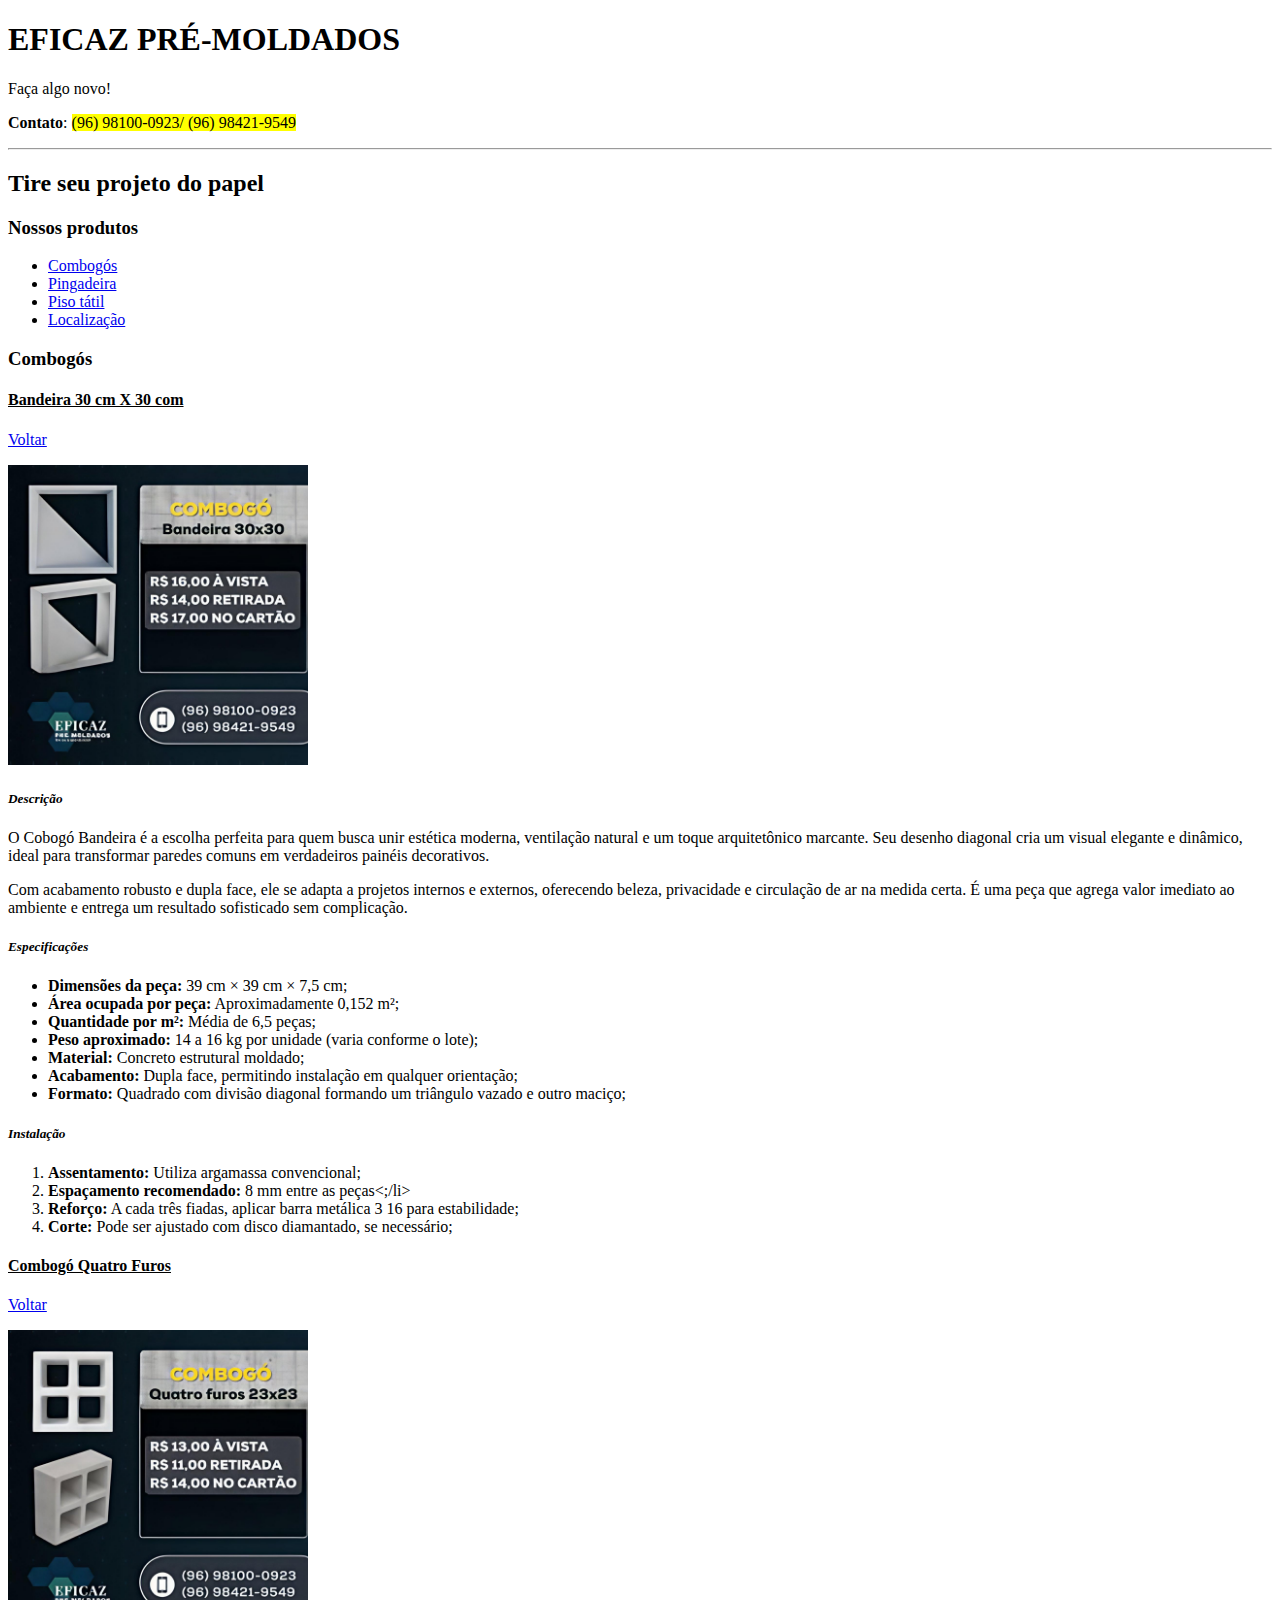
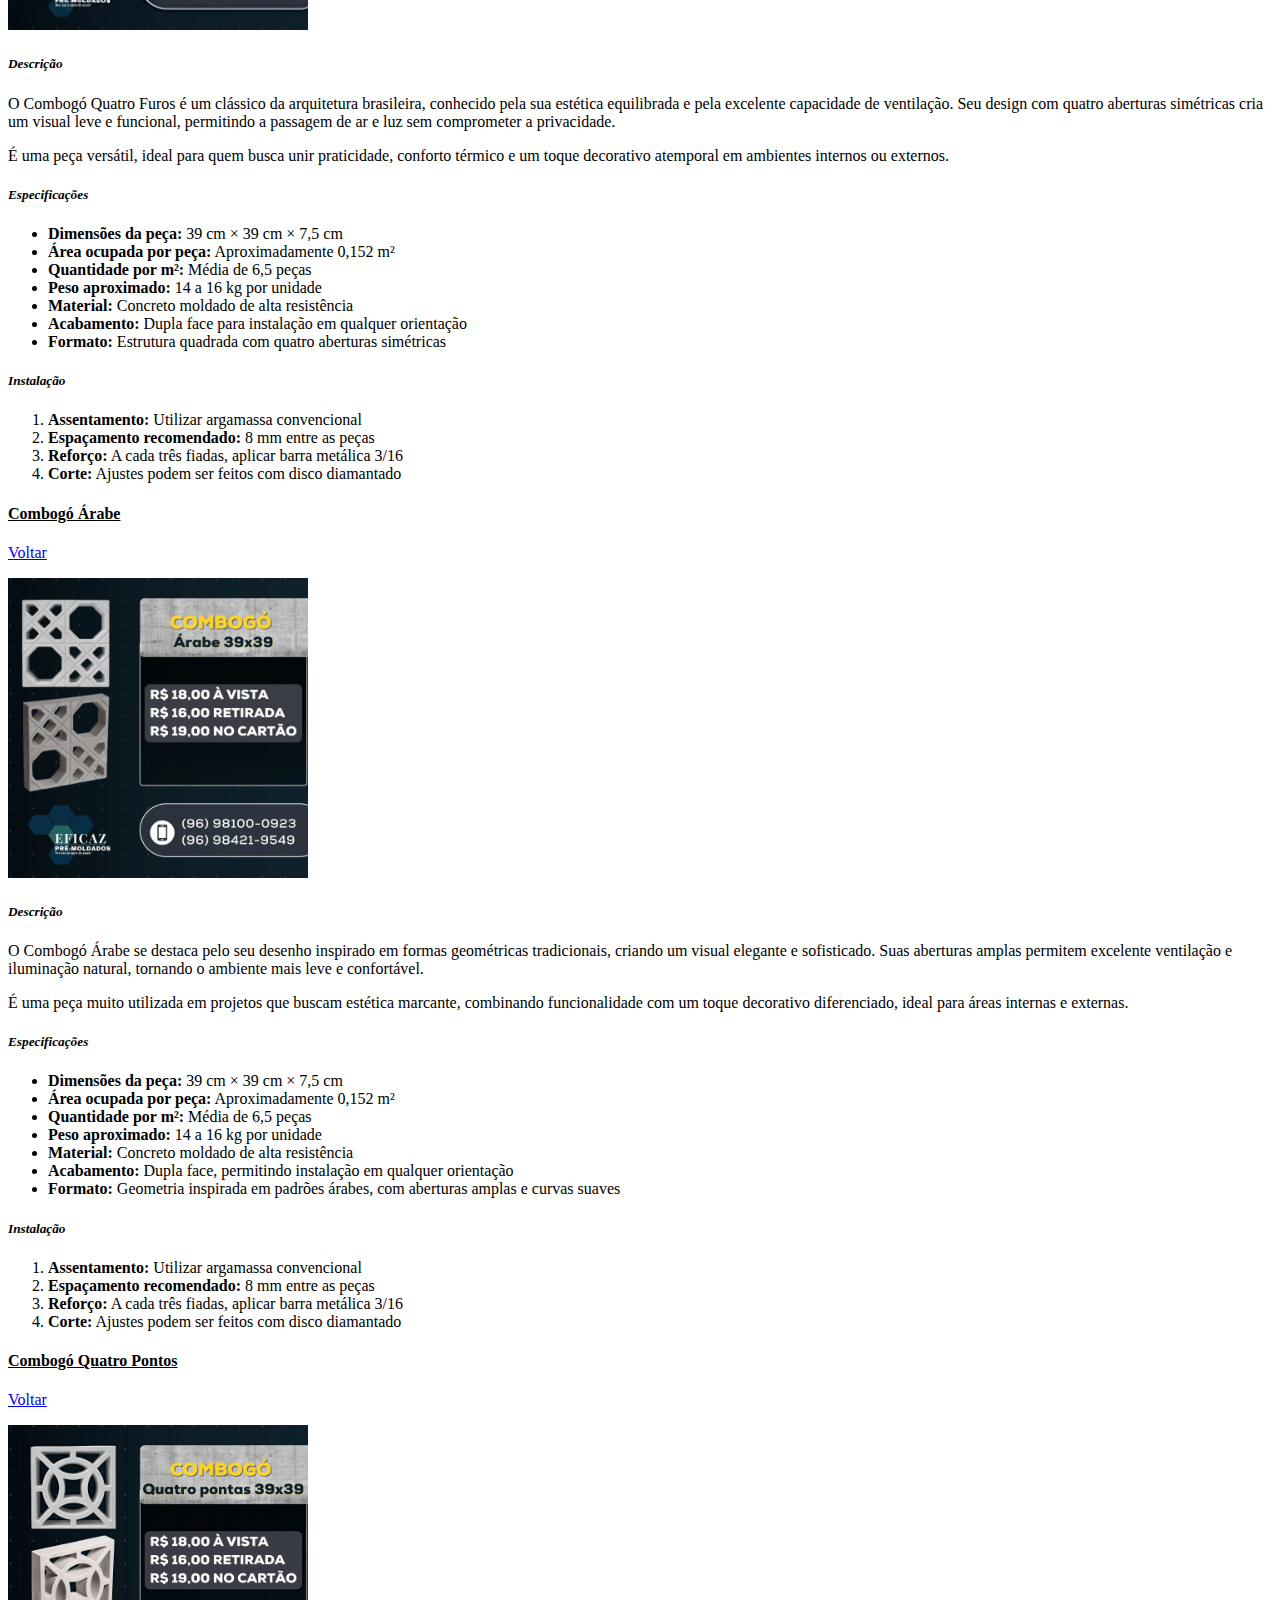
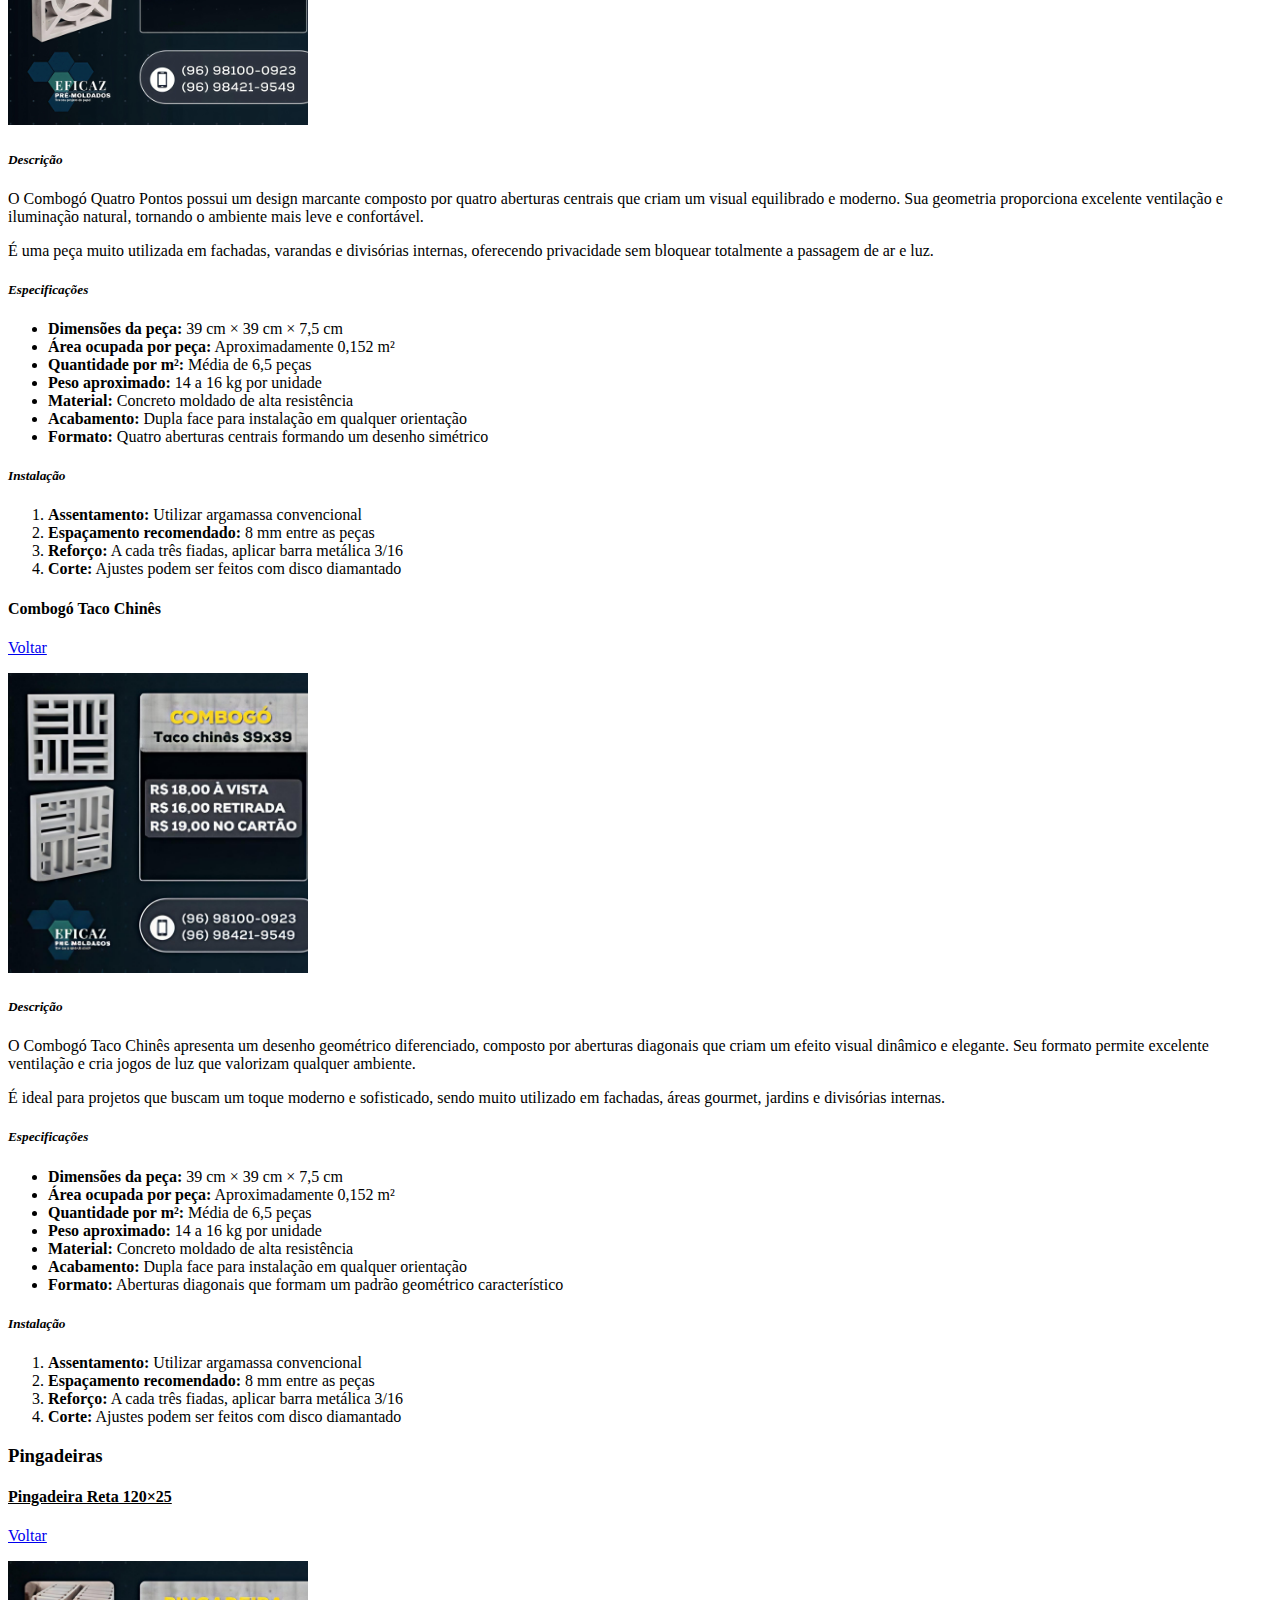
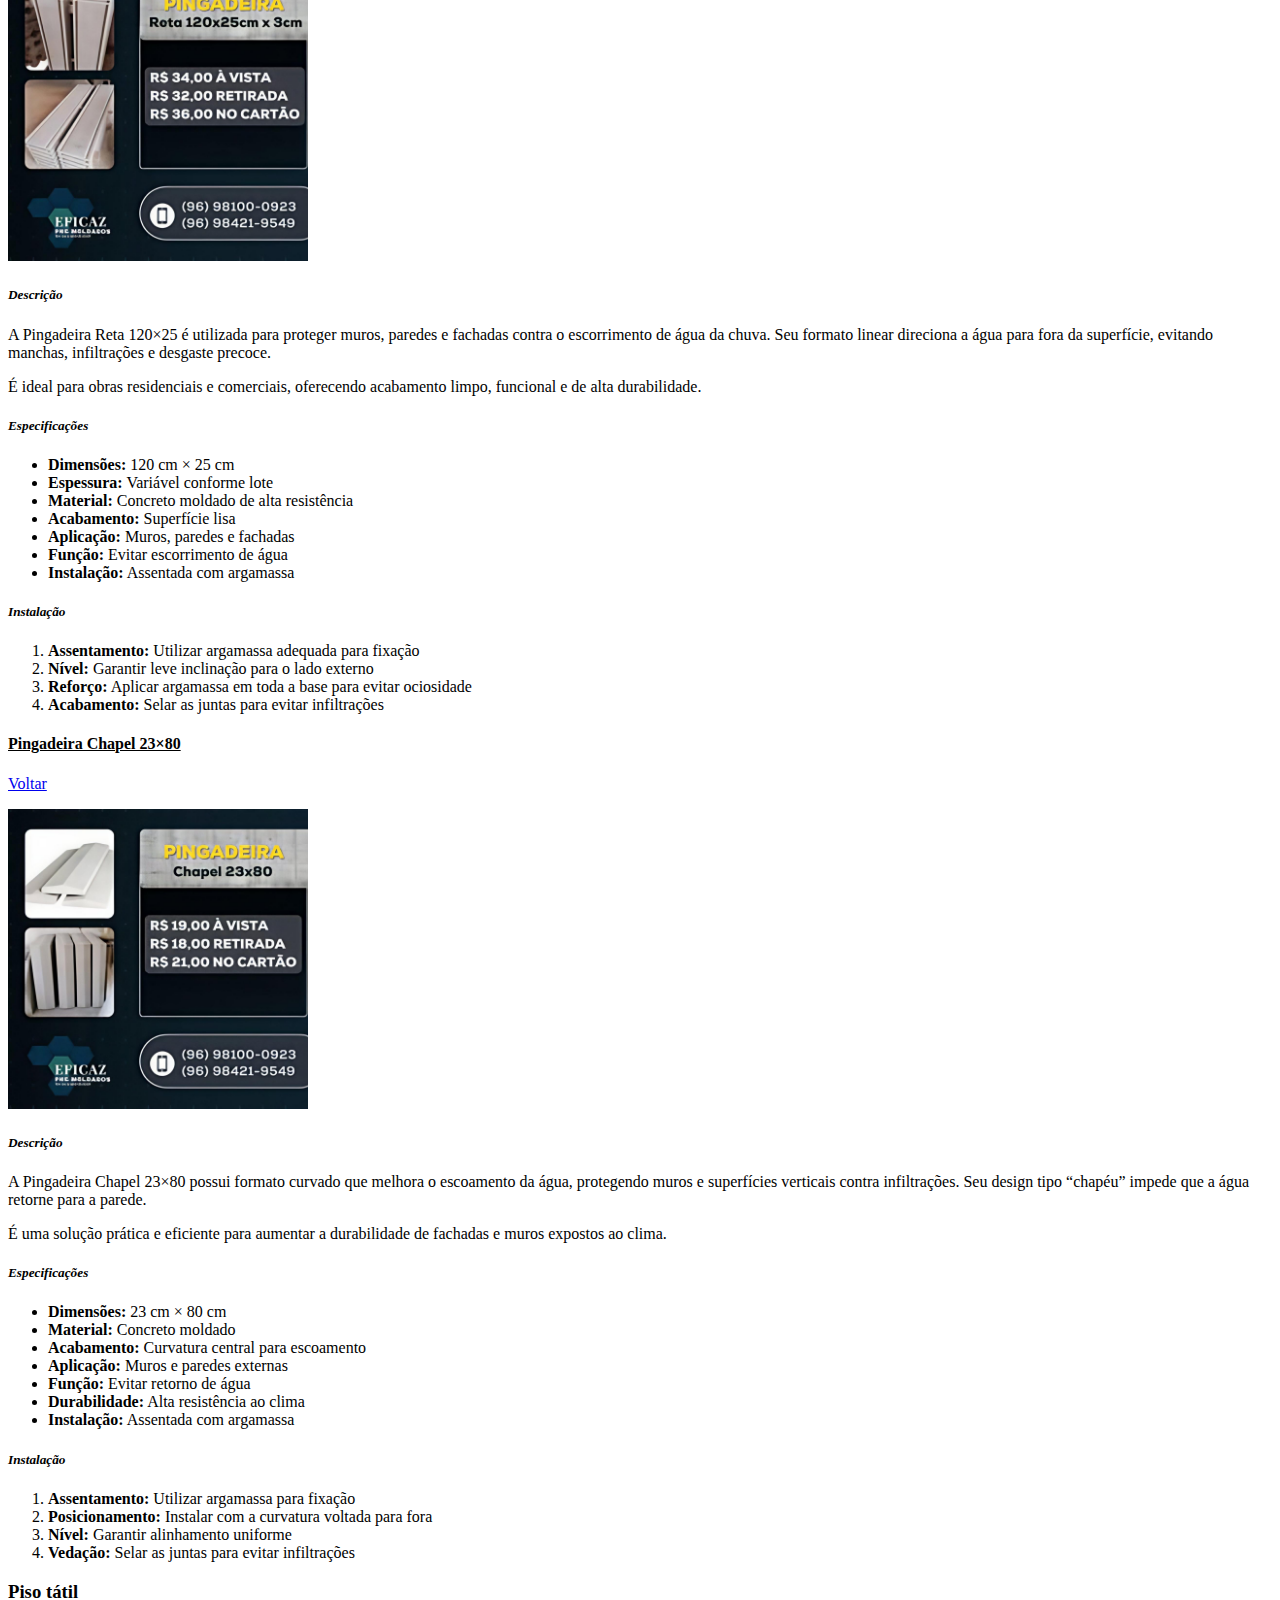
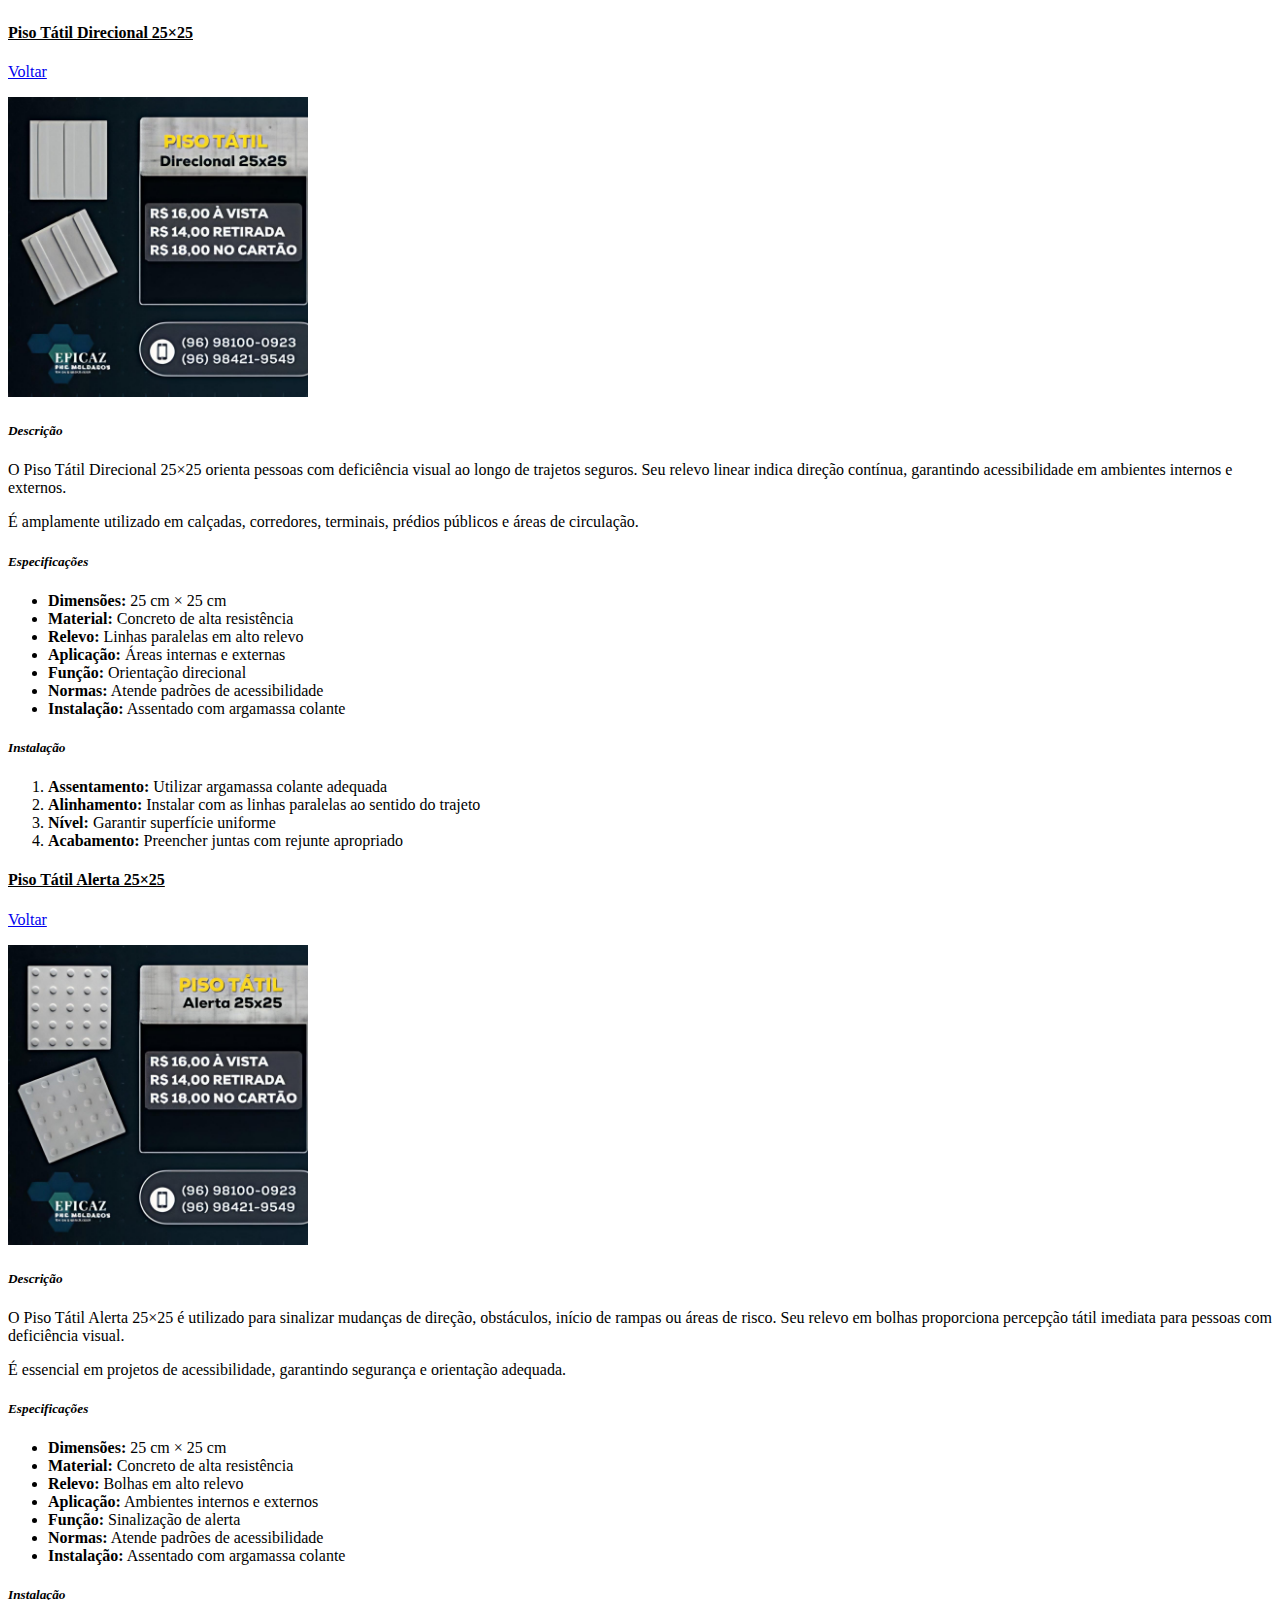
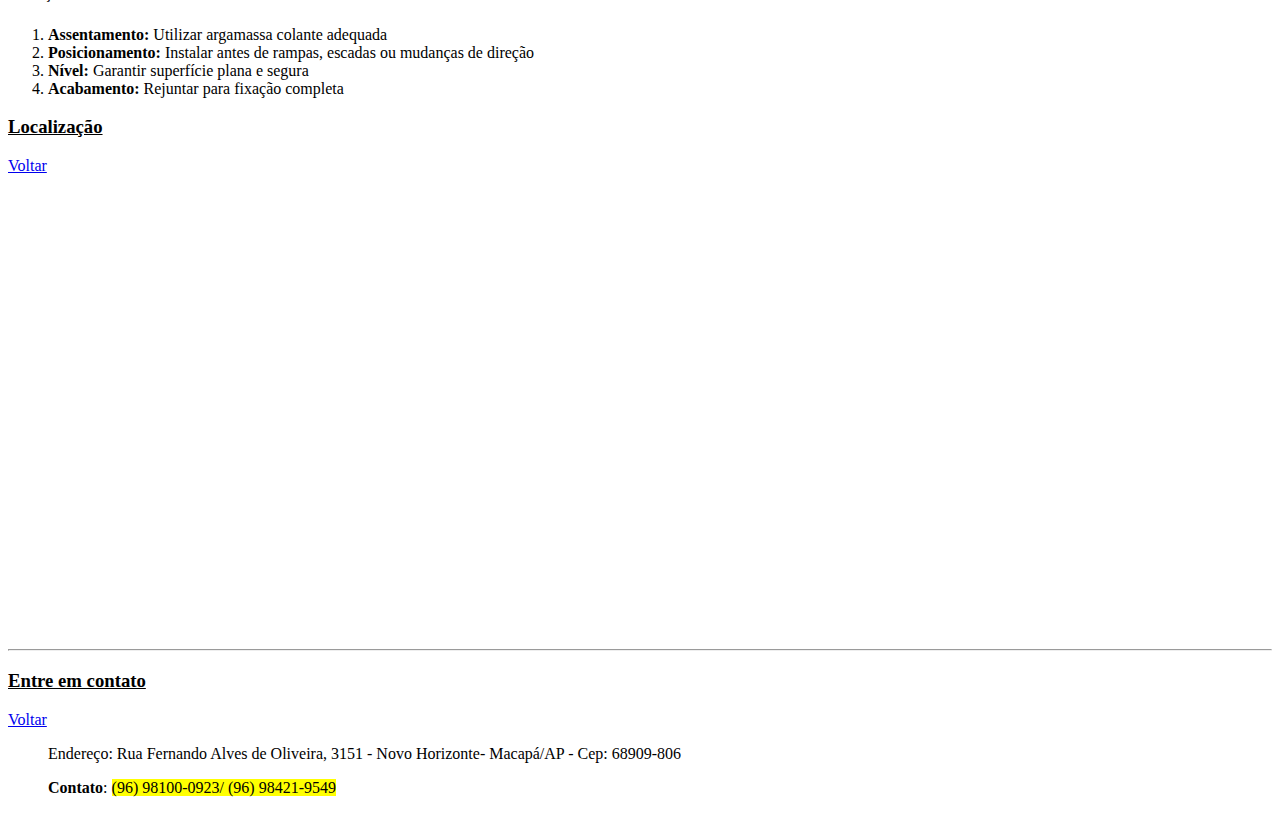
<file: index.html>
<!DOCTYPE html>
<html lang="pt-BR">
<head>
    <meta charset="UTF-8">
    <meta name="viewport" content="width=device-width, initial-scale=1.0">
    <title>Eficaz Pré-moldados</title>
</head>
<body>
    <h1 id="inicio">EFICAZ PRÉ-MOLDADOS</h1>
    <p>Faça algo novo!</p>
    <p><strong>Contato</strong>: <mark>(96) 98100-0923/ (96) 98421-9549</mark></p>
    
    <hr>
    <h2>Tire seu projeto do papel</h2>
        <h3>Nossos produtos</h3>

            <ul>
                <li><a href="#combogo">Combogós</a></li>
                <li><a href="#pingadeira">Pingadeira</a></li>
                <li><a href="#piso">Piso tátil</a></li>
                <li><a href="#local">Localização</a></li>
            </ul>
        <h3 id="combogo">Combogós</h3>
            
            <h4><u>Bandeira 30 cm X 30 com</u></h4>
            <p><a href="#inicio">Voltar</a></p>
            <img src="imagens/Bandeira30cmX30cm.JPG" width="300" height="300" alt="">
                <h5><i>Descrição</i></h5>
                    <P>O Cobogó Bandeira é a escolha perfeita para quem busca unir estética moderna, ventilação natural e um toque arquitetônico marcante. Seu desenho diagonal cria um visual elegante e dinâmico, ideal para transformar paredes comuns em verdadeiros painéis decorativos.
                    </P>
                    <P>Com acabamento robusto e dupla face, ele se adapta a projetos internos e externos, oferecendo beleza, privacidade e circulação de ar na medida certa. É uma peça que agrega valor imediato ao ambiente e entrega um resultado sofisticado sem complicação. 
                    </P>
                <h5><i>Especificações</i></h5>
                    <ul>
                        <li><strong>Dimensões da peça:</strong> 39 cm × 39 cm × 7,5 cm;</li>
                        <li><strong>Área ocupada por peça:</strong> Aproximadamente 0,152 m²;</li>
                        <li><strong>Quantidade por m²:</strong> Média de 6,5 peças;</li>
                        <li><strong>Peso aproximado:</strong> 14 a 16 kg por unidade (varia conforme o lote); </li>
                        <li><strong>Material:</strong> Concreto estrutural moldado;</li>
                        <li><strong>Acabamento:</strong> Dupla face, permitindo instalação em qualquer orientação;</li>
                        <li><strong>Formato:</strong> Quadrado com divisão diagonal formando um triângulo vazado e outro maciço;</li>
                    </ul>
                <h5><i>Instalação</i></h5>
                    <ol>
                        <li><strong>Assentamento:</strong> Utiliza argamassa convencional;</li>
                        <li><strong>Espaçamento recomendado:</strong> 8 mm entre as peças<;/li>
                        <li><strong>Reforço:</strong> A cada três fiadas, aplicar barra metálica 3 16 para estabilidade;</li>
                        <li><strong>Corte:</strong> Pode ser ajustado com disco diamantado, se necessário;</li>
                    </ol>


                
            <h4><u>Combogó Quatro Furos</u></h4>
            <p><a href="#inicio">Voltar</a></p>
                <img src="imagens/quatroFuros.JPG" width="300" height="300" alt="">
                <h5><i>Descrição</i></h5>
                    <p>O Combogó Quatro Furos é um clássico da arquitetura brasileira, conhecido pela sua estética equilibrada e pela excelente capacidade de ventilação. Seu design com quatro aberturas simétricas cria um visual leve e funcional, permitindo a passagem de ar e luz sem comprometer a privacidade.</p>
                    <p>É uma peça versátil, ideal para quem busca unir praticidade, conforto térmico e um toque decorativo atemporal em ambientes internos ou externos.</p>

                <h5><I>Especificações</I></h5>
                    <ul>
                        <li><strong>Dimensões da peça:</strong> 39 cm × 39 cm × 7,5 cm</li>
                        <li><strong>Área ocupada por peça:</strong> Aproximadamente 0,152 m²</li>
                        <li><strong>Quantidade por m²:</strong> Média de 6,5 peças</li>
                        <li><strong>Peso aproximado:</strong> 14 a 16 kg por unidade</li>
                        <li><strong>Material:</strong> Concreto moldado de alta resistência</li>
                        <li><strong>Acabamento:</strong> Dupla face para instalação em qualquer orientação</li>
                        <li><strong>Formato:</strong> Estrutura quadrada com quatro aberturas simétricas</li>
                    </ul>

                <h5><I>Instalação</I></h5>
                    <ol>
                        <li><strong>Assentamento:</strong> Utilizar argamassa convencional</li>
                        <li><strong>Espaçamento recomendado:</strong> 8 mm entre as peças</li>
                        <li><strong>Reforço:</strong> A cada três fiadas, aplicar barra metálica 3/16</li>
                        <li><strong>Corte:</strong> Ajustes podem ser feitos com disco diamantado</li>
                    </ol>

            
            <h4><u>Combogó Árabe</u></h4>
            <p><a href="#inicio">Voltar</a></p>
                    <img src="imagens/arabe.JPG" width="300" height="300" alt="">
                <h5><I>Descrição</I></h5>
                    <p>O Combogó Árabe se destaca pelo seu desenho inspirado em formas geométricas tradicionais, criando um visual elegante e sofisticado. Suas aberturas amplas permitem excelente ventilação e iluminação natural, tornando o ambiente mais leve e confortável.</p>
                    <p>É uma peça muito utilizada em projetos que buscam estética marcante, combinando funcionalidade com um toque decorativo diferenciado, ideal para áreas internas e externas.</p>

                <h5><I>Especificações</I></h5>
                    <ul>
                        <li><strong>Dimensões da peça:</strong> 39 cm × 39 cm × 7,5 cm</li>
                        <li><strong>Área ocupada por peça:</strong> Aproximadamente 0,152 m²</li>
                        <li><strong>Quantidade por m²:</strong> Média de 6,5 peças</li>
                        <li><strong>Peso aproximado:</strong> 14 a 16 kg por unidade</li>
                        <li><strong>Material:</strong> Concreto moldado de alta resistência</li>
                        <li><strong>Acabamento:</strong> Dupla face, permitindo instalação em qualquer orientação</li>
                        <li><strong>Formato:</strong> Geometria inspirada em padrões árabes, com aberturas amplas e curvas suaves</li>
                    </ul>

                <h5><I>Instalação</I></h5>
                    <ol>
                        <li><strong>Assentamento:</strong> Utilizar argamassa convencional</li>
                        <li><strong>Espaçamento recomendado:</strong> 8 mm entre as peças</li>
                        <li><strong>Reforço:</strong> A cada três fiadas, aplicar barra metálica 3/16</li>
                        <li><strong>Corte:</strong> Ajustes podem ser feitos com disco diamantado</li>
                    </ol>        

            <h4><u>Combogó Quatro Pontos</u></h4>
            <p><a href="#inicio">Voltar</a></p>
                    <img src="imagens/quatroPontos.JPG" width="300" height="300" alt="">
                <h5><I>Descrição</I></h5>
                    <p>O Combogó Quatro Pontos possui um design marcante composto por quatro aberturas centrais que criam um visual equilibrado e moderno. Sua geometria proporciona excelente ventilação e iluminação natural, tornando o ambiente mais leve e confortável.</p>
                    <p>É uma peça muito utilizada em fachadas, varandas e divisórias internas, oferecendo privacidade sem bloquear totalmente a passagem de ar e luz.</p>

                <h5><I>Especificações</I></h5>
                    <ul>
                        <li><strong>Dimensões da peça:</strong> 39 cm × 39 cm × 7,5 cm</li>
                        <li><strong>Área ocupada por peça:</strong> Aproximadamente 0,152 m²</li>
                        <li><strong>Quantidade por m²:</strong> Média de 6,5 peças</li>
                        <li><strong>Peso aproximado:</strong> 14 a 16 kg por unidade</li>
                        <li><strong>Material:</strong> Concreto moldado de alta resistência</li>
                        <li><strong>Acabamento:</strong> Dupla face para instalação em qualquer orientação</li>
                        <li><strong>Formato:</strong> Quatro aberturas centrais formando um desenho simétrico</li>
                    </ul>

                <h5><I>Instalação</I></h5>
                    <ol>
                        <li><strong>Assentamento:</strong> Utilizar argamassa convencional</li>
                        <li><strong>Espaçamento recomendado:</strong> 8 mm entre as peças</li>
                        <li><strong>Reforço:</strong> A cada três fiadas, aplicar barra metálica 3/16</li>
                        <li><strong>Corte:</strong> Ajustes podem ser feitos com disco diamantado</li>
                    </ol>
            
            <h4>Combogó Taco Chinês</h4>
            <p><a href="#inicio">Voltar</a></p>
                    <img src="imagens/tacoChines.JPG" width="300" height="300" alt="">
                <h5><i>Descrição</i></h5>
                    <p>O Combogó Taco Chinês apresenta um desenho geométrico diferenciado, composto por aberturas diagonais que criam um efeito visual dinâmico e elegante. Seu formato permite excelente ventilação e cria jogos de luz que valorizam qualquer ambiente.</p>
                    <p>É ideal para projetos que buscam um toque moderno e sofisticado, sendo muito utilizado em fachadas, áreas gourmet, jardins e divisórias internas.</p>

                <h5><i>Especificações</i></h5>
                    <ul>
                        <li><strong>Dimensões da peça:</strong> 39 cm × 39 cm × 7,5 cm</li>
                        <li><strong>Área ocupada por peça:</strong> Aproximadamente 0,152 m²</li>
                        <li><strong>Quantidade por m²:</strong> Média de 6,5 peças</li>
                        <li><strong>Peso aproximado:</strong> 14 a 16 kg por unidade</li>
                        <li><strong>Material:</strong> Concreto moldado de alta resistência</li>
                        <li><strong>Acabamento:</strong> Dupla face para instalação em qualquer orientação</li>
                        <li><strong>Formato:</strong> Aberturas diagonais que formam um padrão geométrico característico</li>
                    </ul>

                <h5><i>Instalação</i></h5>
                    <ol>
                        <li><strong>Assentamento:</strong> Utilizar argamassa convencional</li>
                        <li><strong>Espaçamento recomendado:</strong> 8 mm entre as peças</li>
                        <li><strong>Reforço:</strong> A cada três fiadas, aplicar barra metálica 3/16</li>
                        <li><strong>Corte:</strong> Ajustes podem ser feitos com disco diamantado</li>
                    </ol>
        <h3 id="pingadeira">Pingadeiras</h3>
                
            <h4><u>Pingadeira Reta 120×25</u></h4>
            <p><a href="#inicio">Voltar</a></p>
                    <img src="imagens/pingadeiraReta.JPG" width="300" height="300" alt="">
                <h5><i>Descrição</i></h5>
                    <p>A Pingadeira Reta 120×25 é utilizada para proteger muros, paredes e fachadas contra o escorrimento de água da chuva. Seu formato linear direciona a água para fora da superfície, evitando manchas, infiltrações e desgaste precoce.</p>
                    <p>É ideal para obras residenciais e comerciais, oferecendo acabamento limpo, funcional e de alta durabilidade.</p>

                <h5><i>Especificações</i></h5>
                    <ul>
                        <li><strong>Dimensões:</strong> 120 cm × 25 cm</li>
                        <li><strong>Espessura:</strong> Variável conforme lote</li>
                        <li><strong>Material:</strong> Concreto moldado de alta resistência</li>
                        <li><strong>Acabamento:</strong> Superfície lisa</li>
                        <li><strong>Aplicação:</strong> Muros, paredes e fachadas</li>
                        <li><strong>Função:</strong> Evitar escorrimento de água</li>
                        <li><strong>Instalação:</strong> Assentada com argamassa</li>
                    </ul>

                <h5><i>Instalação</i></h5>
                    <ol>
                        <li><strong>Assentamento:</strong> Utilizar argamassa adequada para fixação</li>
                        <li><strong>Nível:</strong> Garantir leve inclinação para o lado externo</li>
                        <li><strong>Reforço:</strong> Aplicar argamassa em toda a base para evitar ociosidade</li>
                        <li><strong>Acabamento:</strong> Selar as juntas para evitar infiltrações</li>
                    </ol>
                
            <h4><u>Pingadeira Chapel 23×80</u></h4>
            <p><a href="#inicio">Voltar</a></p>
                    <img src="imagens/pingadeiraChapeu.JPG" width="300" height="300" alt="">
                <h5><i>Descrição</i></h5>
                    <p>A Pingadeira Chapel 23×80 possui formato curvado que melhora o escoamento da água, protegendo muros e superfícies verticais contra infiltrações. Seu design tipo “chapéu” impede que a água retorne para a parede.</p>
                    <p>É uma solução prática e eficiente para aumentar a durabilidade de fachadas e muros expostos ao clima.</p>

                <h5><i>Especificações</i></h5>
                    <ul>
                        <li><strong>Dimensões:</strong> 23 cm × 80 cm</li>
                        <li><strong>Material:</strong> Concreto moldado</li>
                        <li><strong>Acabamento:</strong> Curvatura central para escoamento</li>
                        <li><strong>Aplicação:</strong> Muros e paredes externas</li>
                        <li><strong>Função:</strong> Evitar retorno de água</li>
                        <li><strong>Durabilidade:</strong> Alta resistência ao clima</li>
                        <li><strong>Instalação:</strong> Assentada com argamassa</li>
                    </ul>

                <h5><i>Instalação</i></h5>
                    <ol>
                        <li><strong>Assentamento:</strong> Utilizar argamassa para fixação</li>
                        <li><strong>Posicionamento:</strong> Instalar com a curvatura voltada para fora</li>
                        <li><strong>Nível:</strong> Garantir alinhamento uniforme</li>
                        <li><strong>Vedação:</strong> Selar as juntas para evitar infiltrações</li>
                    </ol>

        <h3 id="piso">Piso tátil</h3>
                    
            <h4><u>Piso Tátil Direcional 25×25</u></h4>
            <p><a href="#inicio">Voltar</a></p>
                    <img src="imagens/pisoTatilDirecional.JPG" width="300" height="300" alt="">
                <h5><i>Descrição</i></h5>
                    <p>O Piso Tátil Direcional 25×25 orienta pessoas com deficiência visual ao longo de trajetos seguros. Seu relevo linear indica direção contínua, garantindo acessibilidade em ambientes internos e externos.</p>
                    <p>É amplamente utilizado em calçadas, corredores, terminais, prédios públicos e áreas de circulação.</p>

                <h5><i>Especificações</i></h5>
                    <ul>
                        <li><strong>Dimensões:</strong> 25 cm × 25 cm</li>
                        <li><strong>Material:</strong> Concreto de alta resistência</li>
                        <li><strong>Relevo:</strong> Linhas paralelas em alto relevo</li>
                        <li><strong>Aplicação:</strong> Áreas internas e externas</li>
                        <li><strong>Função:</strong> Orientação direcional</li>
                        <li><strong>Normas:</strong> Atende padrões de acessibilidade</li>
                        <li><strong>Instalação:</strong> Assentado com argamassa colante</li>
                    </ul>

                <h5><i>Instalação</i></h5>
                    <ol>
                        <li><strong>Assentamento:</strong> Utilizar argamassa colante adequada</li>
                        <li><strong>Alinhamento:</strong> Instalar com as linhas paralelas ao sentido do trajeto</li>
                        <li><strong>Nível:</strong> Garantir superfície uniforme</li>
                        <li><strong>Acabamento:</strong> Preencher juntas com rejunte apropriado</li>
                    </ol>

            <h4><u>Piso Tátil Alerta 25×25</u></h4>
            <p><a href="#inicio">Voltar</a></p>
                    <img src="imagens/pisoAlerta.JPG" width="300" height="300" alt="">
                <h5><i>Descrição</i></h5>
                    <p>O Piso Tátil Alerta 25×25 é utilizado para sinalizar mudanças de direção, obstáculos, início de rampas ou áreas de risco. Seu relevo em bolhas proporciona percepção tátil imediata para pessoas com deficiência visual.</p>
                    <p>É essencial em projetos de acessibilidade, garantindo segurança e orientação adequada.</p>

                <h5><i>Especificações</i></h5>
                    <ul>
                        <li><strong>Dimensões:</strong> 25 cm × 25 cm</li>
                        <li><strong>Material:</strong> Concreto de alta resistência</li>
                        <li><strong>Relevo:</strong> Bolhas em alto relevo</li>
                        <li><strong>Aplicação:</strong> Ambientes internos e externos</li>
                        <li><strong>Função:</strong> Sinalização de alerta</li>
                        <li><strong>Normas:</strong> Atende padrões de acessibilidade</li>
                        <li><strong>Instalação:</strong> Assentado com argamassa colante</li>
                    </ul>

                <h5><i>Instalação</i></h5>
                    <ol>
                        <li><strong>Assentamento:</strong> Utilizar argamassa colante adequada</li>
                        <li><strong>Posicionamento:</strong> Instalar antes de rampas, escadas ou mudanças de direção</li>
                        <li><strong>Nível:</strong> Garantir superfície plana e segura</li>
                        <li><strong>Acabamento:</strong> Rejuntar para fixação completa</li>
                    </ol>

                    
            
         <h3 id="local" ><u>Localização</u></h3>
         <p><a href="#inicio">Voltar</a></p>

                <iframe  src="https://www.google.com/maps/embed?pb=!1m18!1m12!1m3!1d3989.8122640505026!2d-51.046433699999994!3d0.0998308!2m3!1f0!2f0!3f0!3m2!1i1024!2i768!4f13.1!3m3!1m2!1s0x8d61e7679dbcfd4b%3A0xa42c00c88406ebde!2sEficaz%20pr%C3%A9%20Moldados!5e0!3m2!1spt-BR!2sbr!4v1768154808971!5m2!1spt-BR!2sbr" width="600" height="450" style="border:0; display:block; margin: 0 auto;"
                allowfullscreen="" loading="lazy" referrerpolicy="no-referrer-when-downgrade"></iframe>
        <hr>

    <h3><u>Entre em contato</u></h3>
    <p><a href="#inicio">Voltar</a></p>
    <blockquote><p>Endereço: Rua Fernando Alves de Oliveira, 3151 - Novo Horizonte- Macapá/AP - Cep: 68909-806</p>
     <p><strong>Contato</strong>: <mark>(96) 98100-0923/ (96) 98421-9549</mark></p>
    </blockquote>

</body>

</html>
</file>
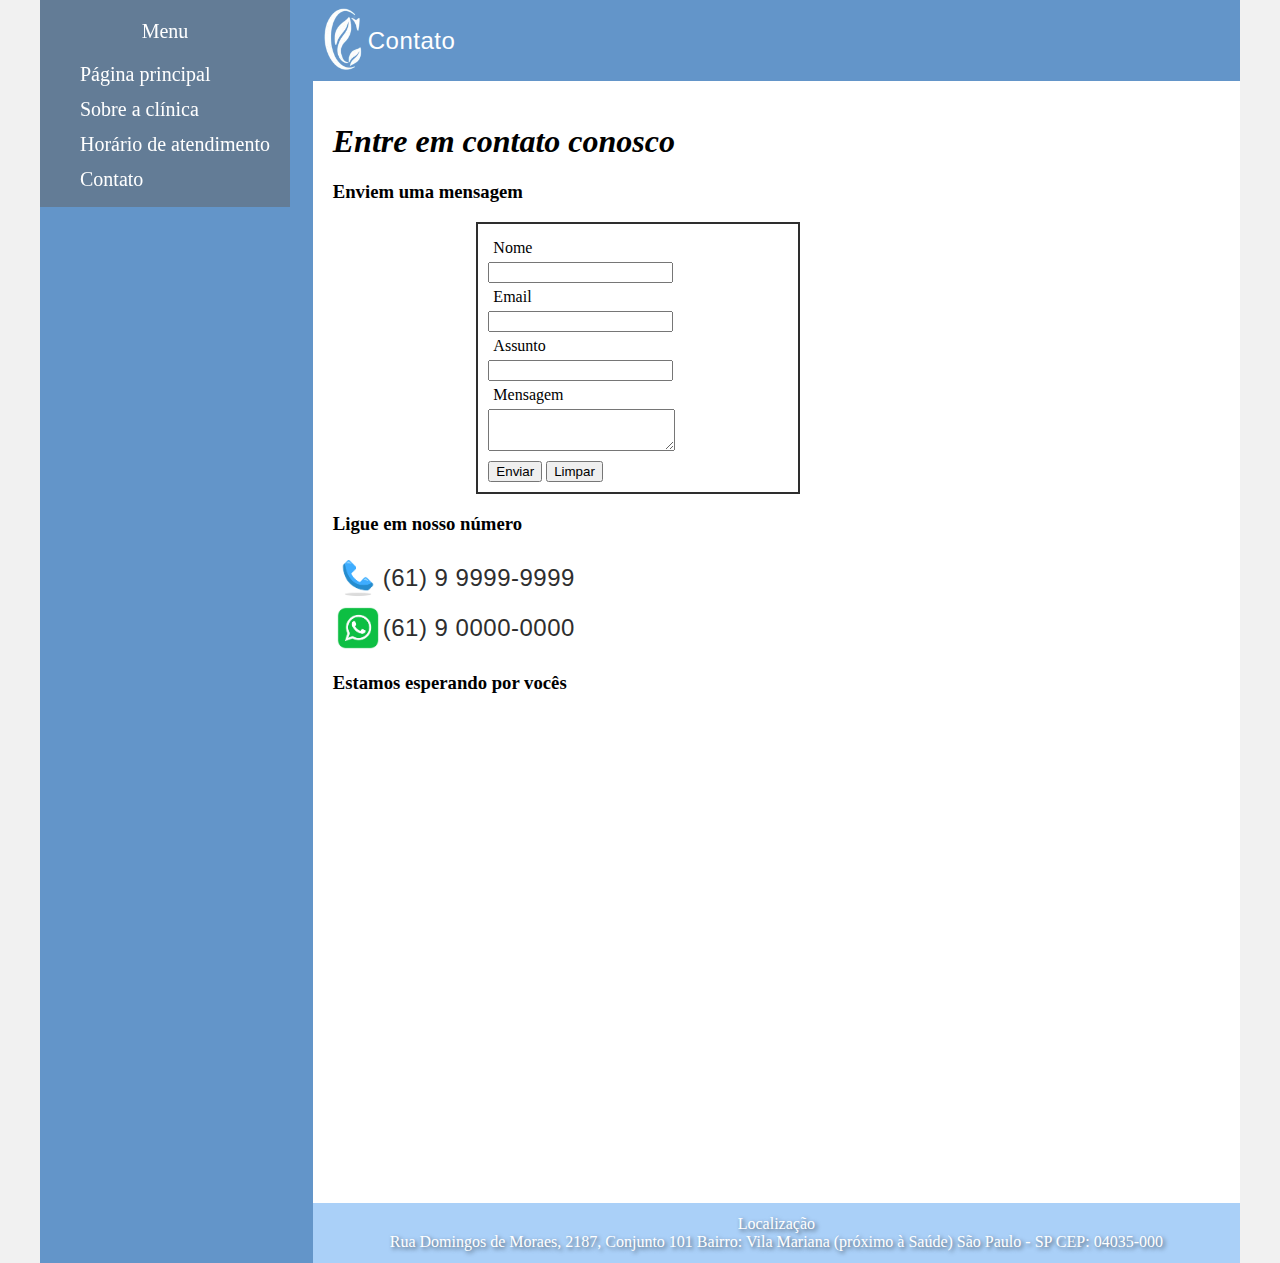
<file: ProjetoClinca/contato.html>
<!DOCTYPE html>
<html lang="en">
<head>
    <meta charset="UTF-8">
    <meta http-equiv="X-UA-Compatible" content="IE=edge">
    <meta name="viewport" content="width=device-width, initial-scale=1.0">
    <title>Template - Utilizar como modelo</title>
    <link rel="stylesheet" href="base1.css">
</head>
<body>
   <div class="wrapper">
        <nav class="menu">
           <div class="menu_fixe">
                 <p>Menu</p>
            <ul>
               <li><a href="principal.html">Página principal</a></li>
                <li><a href="sobre.html">Sobre a clínica</a></li>
                <li><a href="horario.html">Horário de atendimento</a></li>
                <li><a href="contato.html">Contato</a></li>
            </ul>
            </div>
        </nav>

        <div class="main">
            <div class="header">
               
                <img src="headerPrincipal2.png" alt="">
                <span >Contato </span>
            </div>
    
            <div class="content">
                <h1><em>Entre em contato conosco</em></h1>
                <h3>Enviem uma mensagem</h3>
                <div class="content_div">
                <form action="" autocomplete="on">
                  <label for="nome">Nome</label> <input type="text" name="nome" id="nome">
                  <label for="email">Email</label> <input type="email" id="email">
                  <label for="assunto">Assunto</label><input type="text" id="assunto">
                  <label for="mensagem">Mensagem</label> <textarea name="mensagem" id="mensagem"></textarea>
                  <button type="submit">Enviar</button>
                  <button type="reset">Limpar</button>

                </form>

                </div>

                <h3>Ligue em nosso número</h3>
                <div class="div-telefone">
                <img src="iconTelefone.png" alt="">
                <span class="span-contato">(61) 9 9999-9999</span> 
                </div>
                <div class="div-telefone">
                <img src="iconWhatsap.jpg" alt="">
                <span class="span-contato">(61) 9 0000-0000</span> 
                </div>
              

                <h3>Estamos esperando por vocês</h3>

                <iframe src="https://www.google.com/maps/embed?pb=!1m18!1m12!1m3!1d3656.246340404976!2d-46.6362695!3d-23.595496699999998!2m3!1f0!2f0!3f0!3m2!1i1024!2i768!4f13.1!3m3!1m2!1s0x94ce5a2de8b23329%3A0x351bf6c6e1254a4!2sR.%20Domingos%20de%20Morais%2C%202187%20-%20Vila%20Mariana%2C%20S%C3%A3o%20Paulo%20-%20SP%2C%2004035-000!5e0!3m2!1spt-BR!2sbr!4v1768506512818!5m2!1spt-BR!2sbr" width="600" height="450" style="border:0;" allowfullscreen="" loading="lazy" referrerpolicy="no-referrer-when-downgrade"></iframe>
              <p>
              

              </p>
            </div>
    
            <div class="footer">
                <p>Localização</p>
                <p>Rua Domingos de Moraes, 2187, Conjunto 101 Bairro: Vila Mariana (próximo à Saúde) São Paulo - SP CEP: 04035-000</p>
                
            </div>
        </div>
    </div>
</body>
</html>
</file>
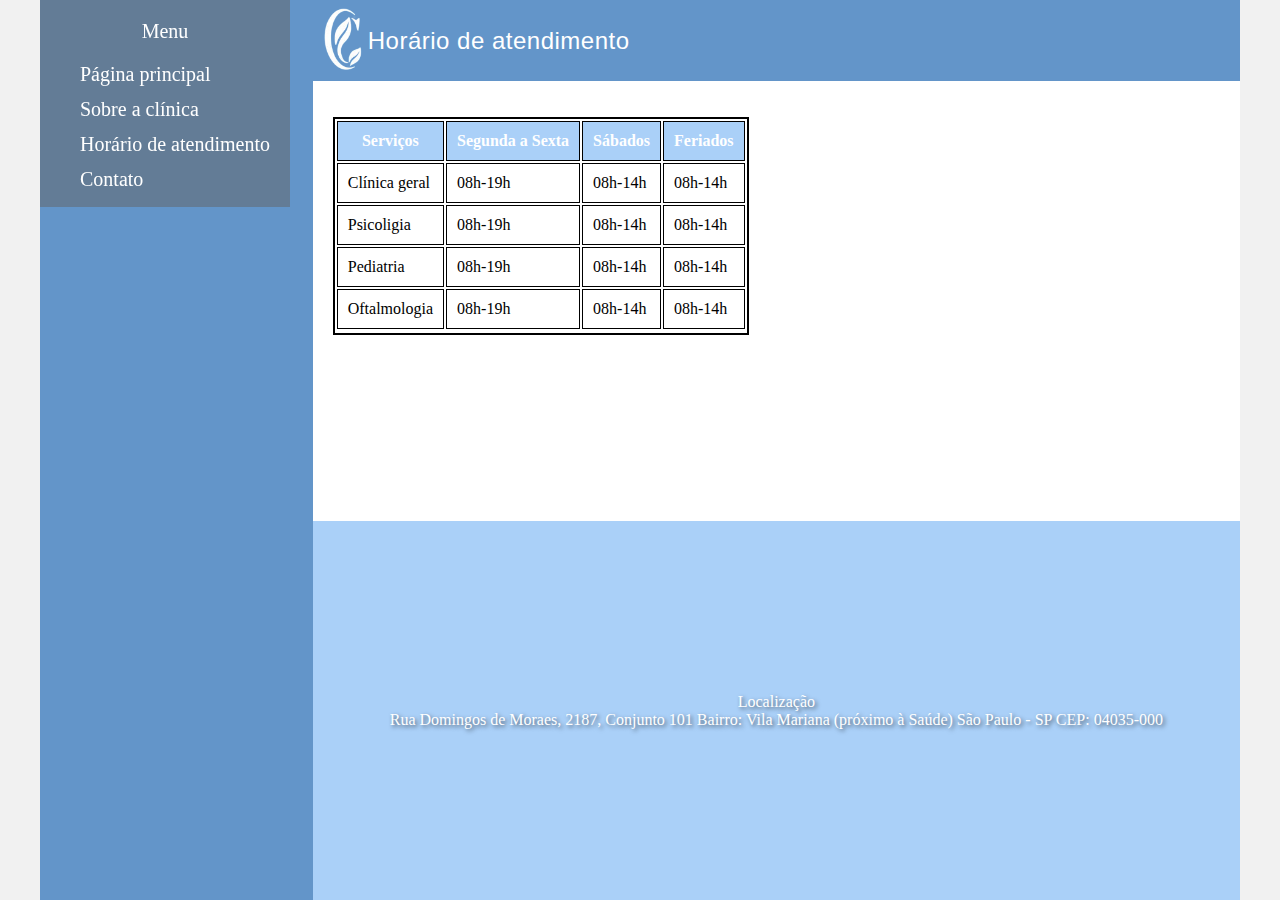
<file: ProjetoClinca/horario.html>
<!DOCTYPE html>
<html lang="en">
<head>
    <meta charset="UTF-8">
    <meta http-equiv="X-UA-Compatible" content="IE=edge">
    <meta name="viewport" content="width=device-width, initial-scale=1.0">
    <title>Template - Utilizar como modelo</title>
    <link rel="stylesheet" href="base1.css">
</head>
<body>
   <div class="wrapper">
        <nav class="menu">
           <div class="menu_fixe">
                 <p>Menu</p>
            <ul>
               <li><a href="principal.html">Página principal</a></li>
                <li><a href="sobre.html">Sobre a clínica</a></li>
                <li><a href="horario.html">Horário de atendimento</a></li>
                <li><a href="contato.html">Contato</a></li>
            </ul>
            </div>
        </nav>

        <div class="main">
            <div class="header">
               
                <img src="headerPrincipal2.png" alt="">
                <span >Horário de atendimento </span>
            </div>
    
            <div class="content">
              <p>

              </p>

                 <table>
                    <thead>
                        <tr>
                            <th>Serviços</th>
                            <th>Segunda a Sexta</th>
                            <th>Sábados</th>
                            <th>Feriados</th>
                        </tr>
                    </thead>

                    <tbody>
                        <tr>
                            <td>Clínica geral</td>
                            <td>08h-19h</td>
                            <td>08h-14h</td>
                            <td>08h-14h</td>
                        </tr>
                        <tr>
                           <td>Psicoligia</td>
                            <td>08h-19h</td>
                            <td>08h-14h</td>
                            <td>08h-14h</td>
                        </tr>
                         <tr>
                           <td>Pediatria</td>
                            <td>08h-19h</td>
                            <td>08h-14h</td>
                            <td>08h-14h</td>
                        </tr>
                         <tr>
                           <td>Oftalmologia</td>
                            <td>08h-19h</td>
                            <td>08h-14h</td>
                            <td>08h-14h</td>
                        </tr>
                    </tbody>

                    <tfoot>
                        <tr>
                       
                        </tr>
                    </tfoot>
                </table>
            </div>
    
            <div class="footer">
                <p>Localização</p>
                <p>Rua Domingos de Moraes, 2187, Conjunto 101 Bairro: Vila Mariana (próximo à Saúde) São Paulo - SP CEP: 04035-000</p>
                
            </div>
        </div>
    </div>
</body>
</html>
</file>
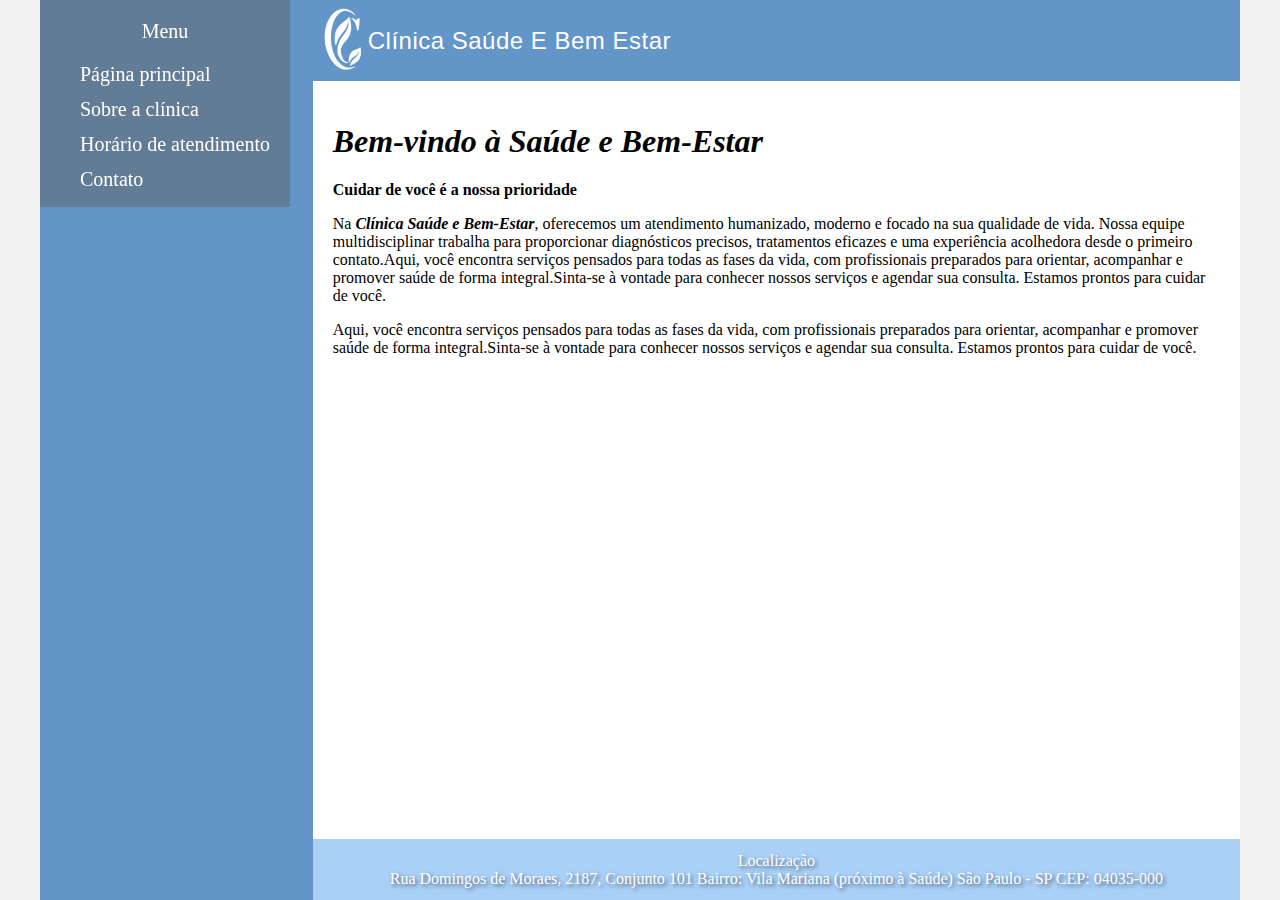
<file: ProjetoClinca/principal.html>
<!DOCTYPE html>
<html lang="en">
<head>
    <meta charset="UTF-8">
    <meta http-equiv="X-UA-Compatible" content="IE=edge">
    <meta name="viewport" content="width=device-width, initial-scale=1.0">
    <title>Template - Utilizar como modelo</title>
    <link rel="stylesheet" href="base1.css">
</head>
<body>
   <div class="wrapper">
        <nav class="menu">
            <div class="menu_fixe">
                 <p>Menu</p>
            <ul>
               <li><a href="principal.html">Página principal</a></li>
                <li><a href="sobre.html">Sobre a clínica</a></li>
                <li><a href="horario.html">Horário de atendimento</a></li>
                <li><a href="contato.html">Contato</a></li>
            </ul>
            </div>
        </nav>

        <div class="main">
            <div class="header">
               
                <img src="headerPrincipal2.png" alt="">
                <span >Clínica Saúde E Bem Estar </span>
            </div>
    
            <div class="content">
                <h1><em>Bem-vindo à Saúde e Bem-Estar</em></h1>
                    <p><strong>Cuidar de você é a nossa prioridade</strong></p>
                    <p>Na <em><strong>Clínica Saúde e Bem-Estar</strong></em>, oferecemos um atendimento humanizado, moderno e focado na sua qualidade de vida. Nossa equipe multidisciplinar trabalha para proporcionar diagnósticos precisos, tratamentos eficazes e uma experiência acolhedora desde o primeiro contato.Aqui, você encontra serviços pensados para todas as fases da vida, com profissionais preparados para orientar, acompanhar e promover saúde de forma integral.Sinta-se à vontade para conhecer nossos serviços e agendar sua consulta. Estamos prontos para cuidar de você.</p>
                    <p>Aqui, você encontra serviços pensados para todas as fases da vida, com profissionais preparados para orientar, acompanhar e promover saúde de forma integral.Sinta-se à vontade para conhecer nossos serviços e agendar sua consulta. Estamos prontos para cuidar de você.</p>

                 <iframe width="786" height="442" src="https://www.youtube.com/embed/9q7WaQqtWK4" title="O que é ser uma pessoa saudável?" frameborder="0" allow="accelerometer; autoplay; clipboard-write; encrypted-media; gyroscope; picture-in-picture; web-share" referrerpolicy="strict-origin-when-cross-origin" allowfullscreen></iframe>
            </div>

           
    
            <div class="footer">
                <p>Localização</p>
                <p>Rua Domingos de Moraes, 2187, Conjunto 101 Bairro: Vila Mariana (próximo à Saúde) São Paulo - SP CEP: 04035-000</p>
                
            </div>
        </div>
    </div>
</body>
</html>
</file>
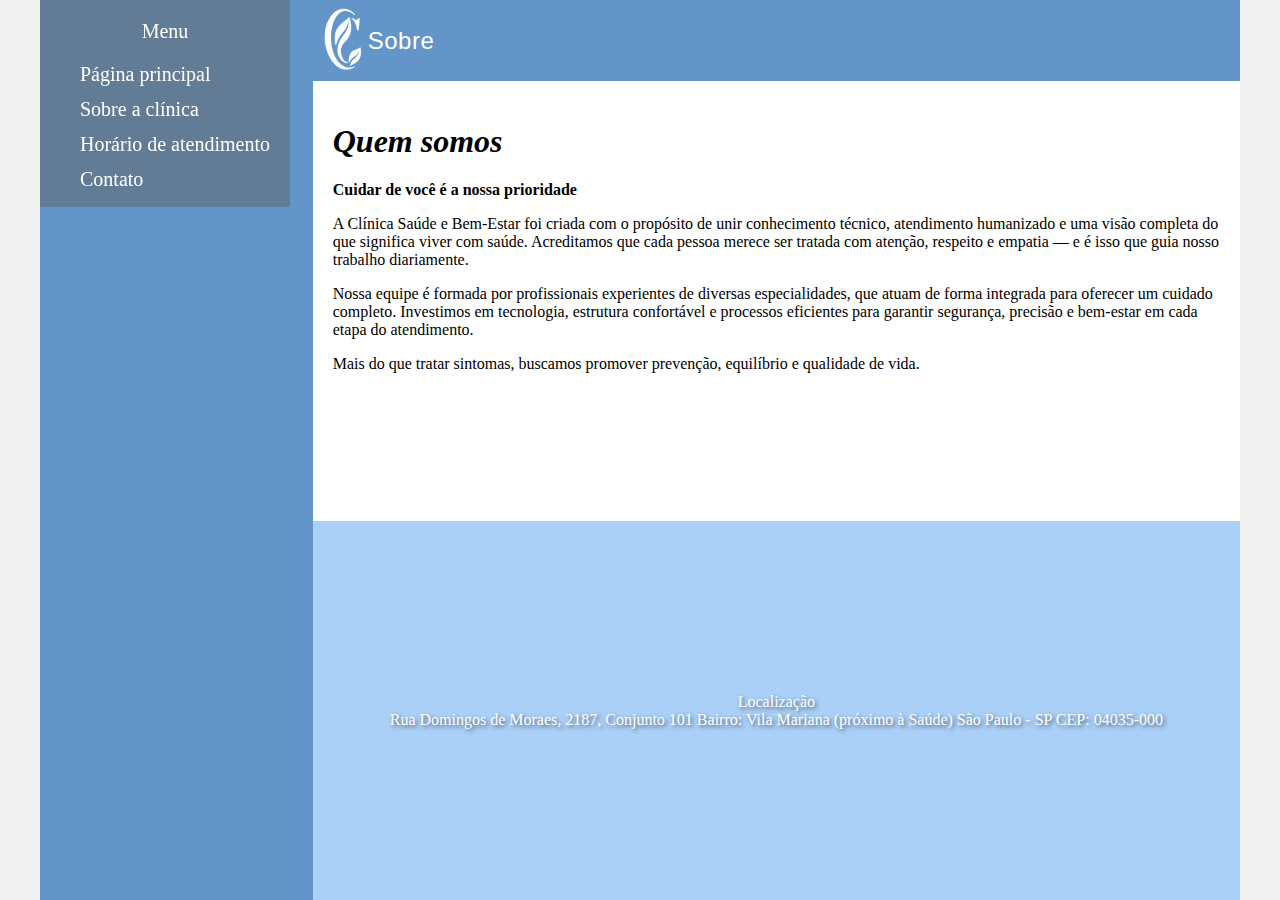
<file: ProjetoClinca/sobre.html>
<!DOCTYPE html>
<html lang="en">
<head>
    <meta charset="UTF-8">
    <meta http-equiv="X-UA-Compatible" content="IE=edge">
    <meta name="viewport" content="width=device-width, initial-scale=1.0">
    <title>Template - Utilizar como modelo</title>
    <link rel="stylesheet" href="base1.css">
</head>
<body>
   <div class="wrapper">
        <nav class="menu">
            <div class="menu_fixe">
                 <p>Menu</p>
            <ul>
               <li><a href="principal.html">Página principal</a></li>
                <li><a href="sobre.html">Sobre a clínica</a></li>
                <li><a href="horario.html">Horário de atendimento</a></li>
                <li><a href="contato.html">Contato</a></li>
            </ul>
            </div>
           
        </nav>

        <div class="main">
            <div class="header">
               
                <img src="headerPrincipal2.png" alt="">
                <span >Sobre </span>
            </div>
    
            <div class="content">
                <h1><em>Quem somos</em></h1>
                <p><strong>Cuidar de você é a nossa prioridade</strong></p>
                <p>A Clínica Saúde e Bem-Estar foi criada com o propósito de unir conhecimento técnico, atendimento humanizado e uma visão completa do que significa viver com saúde. Acreditamos que cada pessoa merece ser tratada com atenção, respeito e empatia — e é isso que guia nosso trabalho diariamente.</p>
                <p>Nossa equipe é formada por profissionais experientes de diversas especialidades, que atuam de forma integrada para oferecer um cuidado completo. Investimos em tecnologia, estrutura confortável e processos eficientes para garantir segurança, precisão e bem-estar em cada etapa do atendimento.</p>
                <p>Mais do que tratar sintomas, buscamos promover prevenção, equilíbrio e qualidade de vida.</p>
            </div>
    
            <div class="footer">
                <p>Localização</p>
                <p>Rua Domingos de Moraes, 2187, Conjunto 101 Bairro: Vila Mariana (próximo à Saúde) São Paulo - SP CEP: 04035-000</p>
                
            </div>
        </div>
    </div>
</body>
</html>
</file>
<file: ProjetoClinca/base1.css>
html, body {
    margin: 0;
}
body {
    background-color: #f1f1f1;
    display: flex;
    justify-content: center;
}

.wrapper {
    width: 1200px;
    display: flex;
    margin: 0 auto;
    background-color: white;
    min-height: 100vh;
}

.menu {
    width: 25%;
    background-color:  #8fb4daf2;
   /* padding: 10px 20px 0px;*/
    background-color:  #6395C9;
    position: relative;

}

.menu_fixe{
    position: fixed;
    background-color: rgb(100,100,100,0.5);
    width: 250px;
        
}

.menu p{
    text-align: center;
     font-size: 20px;
      color: #ffffff;
}

.menu li{
    margin-bottom: 12px;
    list-style: none;
    
}
.menu li a{
    text-decoration: none;
    font-size: 20px;
    color: #ffffff;  
}
.menu a:hover{   
color: #2E2E2E;
}


.main {
    display: flex;
    flex-flow: column;
    width: 85%;
}

.header {
    background-color:  #6395C9;
    display:flex;
    align-items: center;
    padding: 5px;
}
img{
    width: 50px;
}
span {
    font-family: sans-serif;  
    font-size: 24px;                    
     font-weight: 500;                    
     color: #ffffff;                   
    letter-spacing: 0.5px;

}
.content{
    background-color: white;
    min-height: 400px;
    padding: 20px;
}
.footer {
    background-color: #a5cef8f2;
    flex-grow: 1;
    min-height: 50px;
    display: flex;
    justify-content: center; /* horizontal */
    align-items: center;
    flex-flow: column;
    padding: 5px;

}

.footer p{
    color:#ffffff;
    padding: 0;
    margin: 0;
    text-shadow: 2px 2px 4px rgba(0,0,0,0.6);


}

.content_div{
    width: 600px;
    display: flex;
    margin: 0 auto;
    
}
.content_div label,textarea{
    display: block;
    padding: 5px;

}
button{
    margin-top: 10px;
}

form{
    border: 2px solid #2E2E2E;
    padding: 10px;
    width: 300px;
}

.span-contato{
    color: #2E2E2E;
}
.div-telefone{
    display: flex;
    align-items: center;
}

table {
  border: 2px solid #000;
  
}
thead {
  background-color: #a5cef8f2; /* cor do cabeçalho */
  color: white;              /* cor do texto */
}

td,th{
    padding: 10px;
    border: 1px solid #000; /* borda preta */

}
</file>
